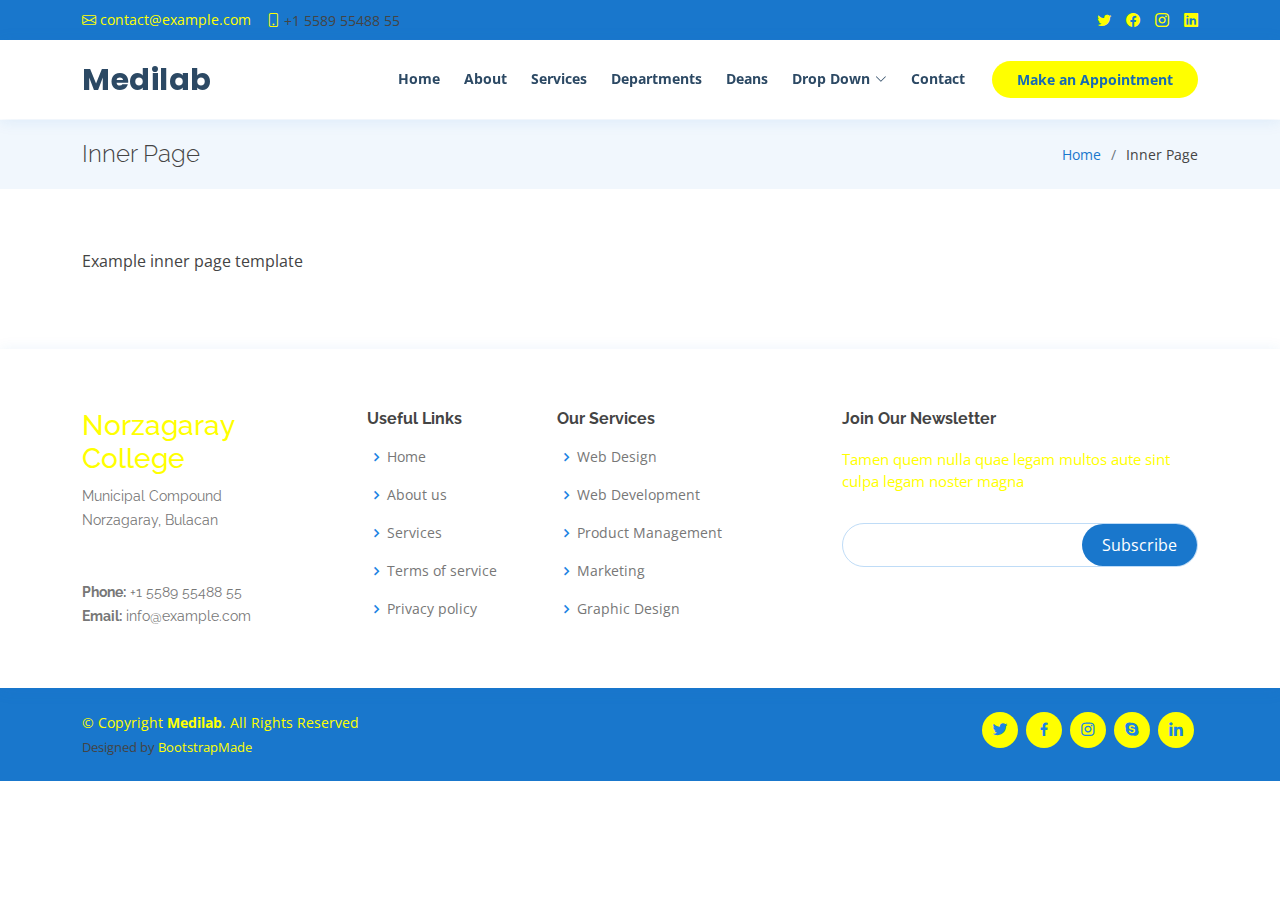
<file: inner-page.html>
<!DOCTYPE html>
<html lang="en">

<head>
  <meta charset="utf-8">
  <meta content="width=device-width, initial-scale=1.0" name="viewport">

  <title>Inner Page - Medilab Bootstrap Template</title>
  <meta content="" name="description">
  <meta content="" name="keywords">

  <!-- Favicons -->
  <link href="assets/img/favicon.png" rel="icon">
  <link href="assets/img/apple-touch-icon.png" rel="apple-touch-icon">

  <!-- Google Fonts -->
  <link href="https://fonts.googleapis.com/css?family=Open+Sans:300,300i,400,400i,600,600i,700,700i|Raleway:300,300i,400,400i,500,500i,600,600i,700,700i|Poppins:300,300i,400,400i,500,500i,600,600i,700,700i" rel="stylesheet">

  <!-- Vendor CSS Files -->
  <link href="assets/vendor/fontawesome-free/css/all.min.css" rel="stylesheet">
  <link href="assets/vendor/animate.css/animate.min.css" rel="stylesheet">
  <link href="assets/vendor/bootstrap/css/bootstrap.min.css" rel="stylesheet">
  <link href="assets/vendor/bootstrap-icons/bootstrap-icons.css" rel="stylesheet">
  <link href="assets/vendor/boxicons/css/boxicons.min.css" rel="stylesheet">
  <link href="assets/vendor/glightbox/css/glightbox.min.css" rel="stylesheet">
  <link href="assets/vendor/remixicon/remixicon.css" rel="stylesheet">
  <link href="assets/vendor/swiper/swiper-bundle.min.css" rel="stylesheet">

  <!-- Template Main CSS File -->
  <link href="assets/css/style.css" rel="stylesheet">

  <!-- =======================================================
  * Template Name: Medilab
  * Template URL: https://bootstrapmade.com/medilab-free-medical-bootstrap-theme/
  * Updated: Mar 17 2024 with Bootstrap v5.3.3
  * Author: BootstrapMade.com
  * License: https://bootstrapmade.com/license/
  ======================================================== -->
</head>

<body>

  <!-- ======= Top Bar ======= -->
  <div id="topbar" class="d-flex align-items-center fixed-top">
    <div class="container d-flex justify-content-between">
      <div class="contact-info d-flex align-items-center">
        <i class="bi bi-envelope"></i> <a href="mailto:contact@example.com">contact@example.com</a>
        <i class="bi bi-phone"></i> +1 5589 55488 55
      </div>
      <div class="d-none d-lg-flex social-links align-items-center">
        <a href="#" class="twitter"><i class="bi bi-twitter"></i></a>
        <a href="#" class="facebook"><i class="bi bi-facebook"></i></a>
        <a href="#" class="instagram"><i class="bi bi-instagram"></i></a>
        <a href="#" class="linkedin"><i class="bi bi-linkedin"></i></i></a>
      </div>
    </div>
  </div>

  <!-- ======= Header ======= -->
  <header id="header" class="fixed-top">
    <div class="container d-flex align-items-center">

      <h1 class="logo me-auto"><a href="index.html">Medilab</a></h1>
      <!-- Uncomment below if you prefer to use an image logo -->
      <!-- <a href="index.html" class="logo me-auto"><img src="assets/img/logo.png" alt="" class="img-fluid"></a>-->

      <nav id="navbar" class="navbar order-last order-lg-0">
        <ul>
          <li><a class="nav-link scrollto " href="#hero">Home</a></li>
          <li><a class="nav-link scrollto" href="#about">About</a></li>
          <li><a class="nav-link scrollto" href="#services">Services</a></li>
          <li><a class="nav-link scrollto" href="#departments">Departments</a></li>
          <li><a class="nav-link scrollto" href="#doctors">Deans</a></li>
          <li class="dropdown"><a href="#"><span>Drop Down</span> <i class="bi bi-chevron-down"></i></a>
            <ul>
              <li><a href="#">Drop Down 1</a></li>
              <li class="dropdown"><a href="#"><span>Deep Drop Down</span> <i class="bi bi-chevron-right"></i></a>
                <ul>
                  <li><a href="#">Deep Drop Down 1</a></li>
                  <li><a href="#">Deep Drop Down 2</a></li>
                  <li><a href="#">Deep Drop Down 3</a></li>
                  <li><a href="#">Deep Drop Down 4</a></li>
                  <li><a href="#">Deep Drop Down 5</a></li>
                </ul>
              </li>
              <li><a href="#">Drop Down 2</a></li>
              <li><a href="#">Drop Down 3</a></li>
              <li><a href="#">Drop Down 4</a></li>
            </ul>
          </li>
          <li><a class="nav-link scrollto" href="#contact">Contact</a></li>
        </ul>
        <i class="bi bi-list mobile-nav-toggle"></i>
      </nav><!-- .navbar -->

      <a href="#appointment" class="appointment-btn scrollto"><span class="d-none d-md-inline">Make an</span> Appointment</a>

    </div>
  </header><!-- End Header -->

  <main id="main">

    <!-- ======= Breadcrumbs Section ======= -->
    <section class="breadcrumbs">
      <div class="container">

        <div class="d-flex justify-content-between align-items-center">
          <h2>Inner Page</h2>
          <ol>
            <li><a href="index.html">Home</a></li>
            <li>Inner Page</li>
          </ol>
        </div>

      </div>
    </section><!-- End Breadcrumbs Section -->

    <section class="inner-page">
      <div class="container">
        <p>
          Example inner page template
        </p>
      </div>
    </section>

  </main><!-- End #main -->

  <!-- ======= Footer ======= -->
  <footer id="footer">

    <div class="footer-top">
      <div class="container">
        <div class="row">

          <div class="col-lg-3 col-md-6 footer-contact">
            <h3>Norzagaray College</h3>
            <p>
              Municipal Compound <br>
              Norzagaray, Bulacan<br>
               <br><br>
              <strong>Phone:</strong> +1 5589 55488 55<br>
              <strong>Email:</strong> info@example.com<br>
            </p>
          </div>

          <div class="col-lg-2 col-md-6 footer-links">
            <h4>Useful Links</h4>
            <ul>
              <li><i class="bx bx-chevron-right"></i> <a href="#">Home</a></li>
              <li><i class="bx bx-chevron-right"></i> <a href="#">About us</a></li>
              <li><i class="bx bx-chevron-right"></i> <a href="#">Services</a></li>
              <li><i class="bx bx-chevron-right"></i> <a href="#">Terms of service</a></li>
              <li><i class="bx bx-chevron-right"></i> <a href="#">Privacy policy</a></li>
            </ul>
          </div>

          <div class="col-lg-3 col-md-6 footer-links">
            <h4>Our Services</h4>
            <ul>
              <li><i class="bx bx-chevron-right"></i> <a href="#">Web Design</a></li>
              <li><i class="bx bx-chevron-right"></i> <a href="#">Web Development</a></li>
              <li><i class="bx bx-chevron-right"></i> <a href="#">Product Management</a></li>
              <li><i class="bx bx-chevron-right"></i> <a href="#">Marketing</a></li>
              <li><i class="bx bx-chevron-right"></i> <a href="#">Graphic Design</a></li>
            </ul>
          </div>

          <div class="col-lg-4 col-md-6 footer-newsletter">
            <h4>Join Our Newsletter</h4>
            <p>Tamen quem nulla quae legam multos aute sint culpa legam noster magna</p>
            <form action="" method="post">
              <input type="email" name="email"><input type="submit" value="Subscribe">
            </form>
          </div>

        </div>
      </div>
    </div>

    <div class="container d-md-flex py-4">

      <div class="me-md-auto text-center text-md-start">
        <div class="copyright">
          &copy; Copyright <strong><span>Medilab</span></strong>. All Rights Reserved
        </div>
        <div class="credits">
          <!-- All the links in the footer should remain intact. -->
          <!-- You can delete the links only if you purchased the pro version. -->
          <!-- Licensing information: https://bootstrapmade.com/license/ -->
          <!-- Purchase the pro version with working PHP/AJAX contact form: https://bootstrapmade.com/medilab-free-medical-bootstrap-theme/ -->
          Designed by <a href="https://bootstrapmade.com/">BootstrapMade</a>
        </div>
      </div>
      <div class="social-links text-center text-md-right pt-3 pt-md-0">
        <a href="#" class="twitter"><i class="bx bxl-twitter"></i></a>
        <a href="#" class="facebook"><i class="bx bxl-facebook"></i></a>
        <a href="#" class="instagram"><i class="bx bxl-instagram"></i></a>
        <a href="#" class="google-plus"><i class="bx bxl-skype"></i></a>
        <a href="#" class="linkedin"><i class="bx bxl-linkedin"></i></a>
      </div>
    </div>
  </footer><!-- End Footer -->

  <div id="preloader"></div>
  <a href="#" class="back-to-top d-flex align-items-center justify-content-center"><i class="bi bi-arrow-up-short"></i></a>

  <!-- Vendor JS Files -->
  <script src="assets/vendor/purecounter/purecounter_vanilla.js"></script>
  <script src="assets/vendor/bootstrap/js/bootstrap.bundle.min.js"></script>
  <script src="assets/vendor/glightbox/js/glightbox.min.js"></script>
  <script src="assets/vendor/swiper/swiper-bundle.min.js"></script>
  <script src="assets/vendor/php-email-form/validate.js"></script>

  <!-- Template Main JS File -->
  <script src="assets/js/main.js"></script>

</body>

</html>
</file>
<file: assets/css/style.css>
/**
* Template Name: Medilab
* Template URL: https://bootstrapmade.com/medilab-free-medical-bootstrap-theme/
* Updated: Mar 17 2024 with Bootstrap v5.3.3
* Author: BootstrapMade.com
* License: https://bootstrapmade.com/license/
*/

/*--------------------------------------------------------------
# General
--------------------------------------------------------------*/
body {
  font-family: "Open Sans", sans-serif;
  color: #444444;
}

a {
  color: #1977cc;
  text-decoration: none;
}

a:hover {
  color: #3291e6;
  text-decoration: none;
}

h1,
h2,
h3,
h4,
h5,
h6 {
  font-family: "Raleway", sans-serif;
}

/*--------------------------------------------------------------
# Preloader
--------------------------------------------------------------*/
#preloader {
  position: fixed;
  top: 0;
  left: 0;
  right: 0;
  bottom: 0;
  z-index: 9999;
  overflow: hidden;
  background: #fff;
}

#preloader:before {
  content: "";
  position: fixed;
  top: calc(50% - 30px);
  left: calc(50% - 30px);
  border: 6px solid #1977cc;
  border-top-color: #d1e6f9;
  border-radius: 50%;
  width: 60px;
  height: 60px;
  animation: animate-preloader 1s linear infinite;
}

@keyframes animate-preloader {
  0% {
    transform: rotate(0deg);
  }

  100% {
    transform: rotate(360deg);
  }
}

/*--------------------------------------------------------------
# Back to top button
--------------------------------------------------------------*/
.back-to-top {
  position: fixed;
  visibility: hidden;
  opacity: 0;
  right: 15px;
  bottom: 15px;
  z-index: 996;
  background: yellow;
  width: 40px;
  height: 40px;
  border-radius: 4px;
  transition: all 0.4s;
}

.back-to-top i {
  font-size: 28px;
  color: #1977cc;
  line-height: 0;
}

.back-to-top:hover {
  background: #fff;
  color: #1977cc;
}

.back-to-top.active {
  visibility: visible;
  opacity: 1;
}

.datepicker-dropdown {
  padding: 20px !important;
}

/*--------------------------------------------------------------
# Top Bar
--------------------------------------------------------------*/
#topbar {
  background: #1977cc;
  height: 40px;
  font-size: 14px;
  transition: all 0.5s;
  z-index: 996;
}

#topbar.topbar-scrolled {
  top: -40px;
}

#topbar .contact-info a {
  line-height: 1;
  color: yellow;
  transition: 0.3s;
}
#topbar .contact-info a:hover, #topbar .contact-info i:hover {
  color: #fff; /* Change color on hover */
}


#topbar .contact-info i {
  color: yellow;
  padding-right: 4px;
  margin-left: 15px;
  line-height: 0;
}

#topbar .contact-info i:first-child {
  margin-left: 0;
}

#topbar .social-links a {
  color: yellow;
  padding-left: 15px;
  display: inline-block;
  line-height: 1px;
  transition: 0.3s;
}

#topbar .social-links a:hover {
  color: #fff;
}

#topbar .social-links a:first-child {
  border-left: 0;
}

/*--------------------------------------------------------------
# Header
--------------------------------------------------------------*/
#header {
  background: #fff;
  transition: all 0.5s;
  z-index: 997;
  padding: 15px 0;
  top: 40px;
  box-shadow: 0px 2px 15px rgba(25, 119, 204, 0.1);
}

#header.header-scrolled {
  top: 0;
}

#header .logo {
  font-size: 30px;
  margin: 0;
  padding: 0;
  line-height: 1;
  font-weight: 700;
  letter-spacing: 0.5px;
  font-family: "Poppins", sans-serif;
}

#header .logo a {
  color: #2c4964;
}

#header .logo img {
  max-height: 40px;
}
/*dagdag*/
.nclogo{
  width:100px;
  padding-right: 20px;
}

/**
* Appointment Button/Get Started *
*/
.appointment-btn {
  margin-left: 25px;
  background: yellow;
  color: #166ab5;
  border-radius: 50px;
  padding: 8px 25px;
  white-space: nowrap;
  transition: 0.3s;
  font-size: 14px;
  display: inline-block;
  font-weight: bold;
}

.appointment-btn:hover {
  background: #166ab5;
  color: #fff;
}

@media (max-width: 768px) {
  .appointment-btn {
    margin: 0 15px 0 0;
    padding: 6px 18px;
  }
}

/*--------------------------------------------------------------
# Navigation Menu
--------------------------------------------------------------*/
/**
* Desktop Navigation 
*/
.navbar {
  padding: 0;
}

.navbar ul {
  margin: 0;
  padding: 0;
  display: flex;
  list-style: none;
  align-items: center;
}

.navbar li {
  position: relative;
}

.navbar>ul>li {
  position: relative;
  white-space: nowrap;
  padding: 8px 0 8px 20px;
  font-weight: bold;
}

.navbar a,
.navbar a:focus {
  display: flex;
  align-items: center;
  justify-content: space-between;
  font-size: 14px;
  color: #2c4964;
  white-space: nowrap;
  transition: 0.3s;
  border-bottom: 2px solid #fff;
  padding: 5px 2px;
}

.navbar a i,
.navbar a:focus i {
  font-size: 12px;
  line-height: 0;
  margin-left: 5px;
}

.navbar a:hover,
.navbar .active,
.navbar .active:focus,
.navbar li:hover>a {
  color: #1977cc;
  border-color: #1977cc;
}

.navbar .dropdown ul {
  display: block;
  position: absolute;
  left: 20px;
  top: calc(100% + 30px);
  margin: 0;
  padding: 10px 0;
  z-index: 99;
  opacity: 0;
  visibility: hidden;
  background: #fff;
  box-shadow: 0px 0px 30px rgba(127, 137, 161, 0.25);
  transition: 0.3s;
}

.navbar .dropdown ul li {
  min-width: 200px;
}

.navbar .dropdown ul a {
  padding: 10px 20px;
  font-size: 14px;
  font-weight: 500;
  text-transform: none;
  color: #082744;
  border: none;
}

.navbar .dropdown ul a i {
  font-size: 12px;
}

.navbar .dropdown ul a:hover,
.navbar .dropdown ul .active:hover,
.navbar .dropdown ul li:hover>a {
  color: #1977cc;
}

.navbar .dropdown:hover>ul {
  opacity: 1;
  top: 100%;
  visibility: visible;
}

.navbar .dropdown .dropdown ul {
  top: 0;
  left: calc(100% - 30px);
  visibility: hidden;
}

.navbar .dropdown .dropdown:hover>ul {
  opacity: 1;
  top: 0;
  left: 100%;
  visibility: visible;
}

@media (max-width: 1366px) {
  .navbar .dropdown .dropdown ul {
    left: -90%;
  }

  .navbar .dropdown .dropdown:hover>ul {
    left: -100%;
  }
}

/**
* Mobile Navigation 
*/
.mobile-nav-toggle {
  color: #2c4964;
  font-size: 28px;
  cursor: pointer;
  display: none;
  line-height: 0;
  transition: 0.5s;
}

.mobile-nav-toggle.bi-x {
  color: #fff;
}

@media (max-width: 991px) {
  .mobile-nav-toggle {
    display: block;
  }

  .navbar ul {
    display: none;
  }
}

.navbar-mobile {
  position: fixed;
  overflow: hidden;
  top: 0;
  right: 0;
  left: 0;
  bottom: 0;
  background: rgba(28, 47, 65, 0.9);
  transition: 0.3s;
  z-index: 999;
}

.navbar-mobile .mobile-nav-toggle {
  position: absolute;
  top: 15px;
  right: 15px;
}

.navbar-mobile ul {
  display: block;
  position: absolute;
  top: 55px;
  right: 15px;
  bottom: 15px;
  left: 15px;
  padding: 10px 0;
  background-color: #fff;
  overflow-y: auto;
  transition: 0.3s;
}

.navbar-mobile>ul>li {
  padding: 0;
}

.navbar-mobile a,
.navbar-mobile a:focus {
  padding: 10px 20px;
  font-size: 15px;
  color: #2c4964;
  border: none;
}

.navbar-mobile a:hover,
.navbar-mobile .active,
.navbar-mobile li:hover>a {
  color: #1977cc;
}

.navbar-mobile .getstarted,
.navbar-mobile .getstarted:focus {
  margin: 15px;
}

.navbar-mobile .dropdown ul {
  position: static;
  display: none;
  margin: 10px 20px;
  padding: 10px 0;
  z-index: 99;
  opacity: 1;
  visibility: visible;
  background: #fff;
  box-shadow: 0px 0px 30px rgba(127, 137, 161, 0.25);
}

.navbar-mobile .dropdown ul li {
  min-width: 200px;
}

.navbar-mobile .dropdown ul a {
  padding: 10px 20px;
}

.navbar-mobile .dropdown ul a i {
  font-size: 12px;
}

.navbar-mobile .dropdown ul a:hover,
.navbar-mobile .dropdown ul .active:hover,
.navbar-mobile .dropdown ul li:hover>a {
  color: #1977cc;
}

.navbar-mobile .dropdown>.dropdown-active {
  display: block;
}

/*--------------------------------------------------------------
# Hero Section
--------------------------------------------------------------*/
#hero {
  position: relative;
  width: 100%;
  height: 100vh;
  background: url("../Images/ncbg.jpg") top center;
  background-size: cover;
  text-align: center;
}

#hero::before {
  content: "";
  position: absolute;
  top: 0;
  left: 0;
  width: 100%;
  height: 100%;
  background-color: #1979ccb7;
}

#hero-content {
  position: relative;
  z-index: 1000;
}/*dagdag*/
/*#hero {
  width: 100%;
  height: 90vh;
  background: url("../Images/ncbg.jpg") top center;
  background-size: cover;
  margin-bottom: -200px;
} ORGINAL
}*/

#hero .container {
  position: relative;
}

#hero h1 {
  margin: 0;
  padding-top: 150px;
  font-size: 50px;
  font-weight: 700;
  line-height: 56px;
  text-transform: uppercase;
  color: yellow; 
  /*background-color: rgba(0, 0, 0, 0.3);
  padding: 10px 20px;
  border-top-left-radius: 10px;
  border-top-right-radius: 10px;*/
}

#hero h2 {
  color: yellow;
  margin: 0px 0 0 0;
  margin-bottom: 100px;
  font-size: 26px; 
  /*background-color: rgba(0, 0, 0, 0.3);
  padding: 10px 20px;
  border-bottom-left-radius: 10px;
  border-bottom-right-radius: 10px;*/
}



#hero .btn-get-started {
  font-family: "Raleway", sans-serif;
  text-transform: uppercase;
  font-weight: 700;
  font-size: 14px;
  letter-spacing: 1px;
  display: inline-block;
  padding: 12px 35px;
  margin-top: 0px;
  border-radius: 50px;
  transition: 0.5s;
  color: #09139e;
  background: yellow;
}
#hero .btn-watch-video {
  font-family: "Raleway", sans-serif;
  text-transform: uppercase;
  font-weight: 700;
  font-size: 14px;
  letter-spacing: 1px;
  display: inline-block;
  padding: 12px 35px;
  margin-top: 0px;
  border-radius: 50px;
  transition: 0.5s;
  color: #09139e;
  background: yellow;
  margin-left: 30px;

}
#hero .btn-get-started:hover {
  background: #09139e;
  color: #fff;
}
#hero .btn-watch-video:hover {
  background: #09139e;
  color: #fff;
}
@media (min-width: 1024px) {
  #hero {
    background-attachment: fixed;
  }
}

@media (max-width: 992px) {
  #hero {
    margin-bottom: 0;
    height: 100vh;
  }

  #hero .container {
    padding-bottom: 63px;
  }

  #hero h1 {
    font-size: 28px;
    line-height: 36px;
  }

  #hero h2 {
    font-size: 18px;
    line-height: 24px;
    margin-bottom: 30px;
  }
}

@media (max-height: 600px) {
  #hero {
    height: 110vh;
  }
}

/*--------------------------------------------------------------
# Sections General
--------------------------------------------------------------*/
section {
  padding: 60px 0;
  overflow: hidden;
}

.section-bg {
  background-color: #f1f7fd;
}

.section-title {
  text-align: center;
  padding-bottom: 30px;
}

.section-title h2 {
  font-size: 32px;
  font-weight: bold;
  margin-bottom: 20px;
  padding-bottom: 20px;
  position: relative;
  color: #2c4964;
}

.section-title h2::before {
  content: "";
  position: absolute;
  display: block;
  width: 120px;
  height: 1px;
  background: #ddd;
  bottom: 1px;
  left: calc(50% - 60px);
}

.section-title h2::after {
  content: "";
  position: absolute;
  display: block;
  width: 40px;
  height: 3px;
  background: #1977cc;
  bottom: 0;
  left: calc(50% - 20px);
}

.section-title p {
  margin-bottom: 0;
}

/*--------------------------------------------------------------
# Breadcrumbs
--------------------------------------------------------------*/
.breadcrumbs {
  padding: 20px 0;
  background-color: #f1f7fd;
  min-height: 40px;
  margin-top: 120px;
}

@media (max-width: 992px) {
  .breadcrumbs {
    margin-top: 100px;
  }
}

.breadcrumbs h2 {
  font-size: 24px;
  font-weight: 300;
  margin: 0;
}

@media (max-width: 992px) {
  .breadcrumbs h2 {
    margin: 0 0 10px 0;
  }
}

.breadcrumbs ol {
  display: flex;
  flex-wrap: wrap;
  list-style: none;
  padding: 0;
  margin: 0;
  font-size: 14px;
}

.breadcrumbs ol li+li {
  padding-left: 10px;
}

.breadcrumbs ol li+li::before {
  display: inline-block;
  padding-right: 10px;
  color: #6c757d;
  content: "/";
}

@media (max-width: 768px) {
  .breadcrumbs .d-flex {
    display: block !important;
  }

  .breadcrumbs ol {
    display: block;
  }

  .breadcrumbs ol li {
    display: inline-block;
  }
}

/*--------------------------------------------------------------
# Why Us
--------------------------------------------------------------*/
.why-us .content {
  padding: 50px;
  background: #1977cc;
  border: 1px solid #1977cc;
  box-shadow: 0 0 10px #78797a;
  border-radius: 4px;
  color: #fff;
  text-align: center;
  margin-left: 25px;
}

.why-us .content h3 {
  font-weight: 700;
  font-size: 40px;
  margin-bottom: 30px;
}
.why-us .content p {
  margin-bottom: 30px;
  font-size: 25px;
}

.why-us .content .more-btn {
  display: inline-block;
  background: rgba(255, 255, 255, 0.2);
  padding: 6px 30px 8px 30px;
  color: #fff;
  border-radius: 50px;
  transition: all ease-in-out 0.4s;
}

.why-us .content .more-btn i {
  font-size: 14px;
}

.why-us .content .more-btn:hover {
  color: #1977cc;
  background: #fff;
}

.why-us .icon-boxes{
  margin-top: 40px;
}
/*.why-us .icon-boxes .icon-box {
  text-align: center;
  border: 1px solid #1977cc;
  border-radius: 10px;
  box-shadow: 0 0 10px #1977cc;
  background: #fff;
  padding: 40px 30px;
  width: 1320px;
}*/
 
  


.why-us .icon-boxes .icon-box {
  text-align: center;
  border: 1px solid #1977cc;
  box-shadow: 0 0 10px rgba(25, 119, 204, 0.5);
  border-radius: 10px;
  background: #fff;
  padding: 40px;
  width: 1320px;
  margin-bottom: 40px;
}

/*.why-us .icon-boxes .icon-box i {
  font-size: 40px;
  color: #1977cc;
  margin-bottom: 30px;
}*/
.why-us .icon-boxes .icon-box img{
  width: 70px;
  margin-bottom: 10px;
}
.why-us .icon-boxes .icon-box h4 {
  font-size: 40px;
  color: #1977cc;
  font-weight: 700;
  margin: 0 0 30px 0;
}

.why-us .icon-boxes .icon-box p {
  font-size: 25px;
  color: #656565;
  /*text-align: left;
  padding-left: 300px;*/
}
.why-us .icon-boxes .icon-box .mission {
  font-size: 25px;
  color: #656565;
  text-align: left;
  padding-left: 60px;
}
.why-us .icon-boxes .icon-box .core {
  font-size: 25px;
  color: #656565;
  text-align: left;
  padding-left: 510px;
}
@media (max-width: 992px) {
  .why-us .icon-boxes .icon-box {
    
    border: 1px solid #1977cc;
    box-shadow: 0 0 10px rgba(25, 119, 204, 0.5);
    border-radius: 10px;
    background: #fff;
    padding: 40px;
    width: 900px;
    margin-bottom: 40px;
    margin-left: -100px;
    
    
  }
  .why-us .icon-boxes .icon-box .core {
    font-size: 25px;
    color: #656565;
    text-align: left;
    margin-left: -200px;
    
  }
  .why-us .icon-boxes .icon-box .mission {
    font-size: 25 px;
    color: #656565;
    text-align: left;
    padding-left: 25px;
  }
  
 
}
@media (max-width: 768px) {
  .why-us .icon-boxes .icon-box {
    
    border: 1px solid #1977cc;
    box-shadow: 0 0 10px rgba(25, 119, 204, 0.5);
    border-radius: 10px;
    background: #fff;
    padding: 40px;
    width: 400px;
    margin-bottom: 40px;
    margin-left: 35px;
    
    
  }
  .why-us .icon-boxes .icon-box .core {
    font-size: 25px;
    color: #656565;
    text-align: left;
    margin-left: -435px;
    
  }
  .why-us .icon-boxes .icon-box .mission {
    font-size: 25 px;
    color: #656565;
    text-align: left;
    padding-left: 25px;
  }
  
 
}


/*--------------------------------------------------------------
# About
--------------------------------------------------------------*/
.about .icon-boxes h4 {
  font-size: 18px;
  color: #4b7dab;
  margin-bottom: 15px;
}

.about .icon-boxes h3 {
  font-size: 28px;
  font-weight: 700;
  color: #2c4964;
  margin-bottom: 15px;
}

.about .icon-box {
  margin-top: 40px;
}

.about .icon-box .icon {
  float: left;
  display: flex;
  align-items: center;
  justify-content: center;
  width: 64px;
  height: 64px;
  border: 2px solid #8dc2f1;
  border-radius: 50px;
  transition: 0.5s;
}

.about .icon-box .icon i {
  color: #1977cc;
  font-size: 32px;
}

.about .icon-box:hover .icon {
  background: #1977cc;
  border-color: #1977cc;
}

.about .icon-box:hover .icon i {
  color: #fff;
}

.about .icon-box .title {
  margin-left: 85px;
  font-weight: 700;
  margin-bottom: 10px;
  font-size: 18px;
}

.about .icon-box .title a {
  color: #343a40;
  transition: 0.3s;
}

.about .icon-box .title a:hover {
  color: #1977cc;
}

.about .icon-box .description {
  margin-left: 85px;
  line-height: 24px;
  font-size: 14px;
}

.about .video-box {
  background: url("../Images/nclogo.png") center center no-repeat;
  background-size: cover;
  /*min-height: 500px;*/
  width: 400px;
  height: 400px;
}
@media (max-width:768px) {
  .about .video-box {
    background: url("../Images/nclogo.png") center center no-repeat;
    background-size: cover;
    /*min-height: 500px;*/
    width: 300px;
    height: 300px;
    margin-left: 90px;
    margin-bottom: 10px;
  }
  
  
}

.about .play-btn {
  width: 94px;
  height: 94px;
  background: radial-gradient(#1977cc 50%, rgba(25, 119, 204, 0.4) 52%);
  border-radius: 50%;
  display: block;
  position: absolute;
  left: calc(50% - 47px);
  top: calc(50% - 47px);
  overflow: hidden;
}

.about .play-btn::after {
  content: "";
  position: absolute;
  left: 50%;
  top: 50%;
  transform: translateX(-40%) translateY(-50%);
  width: 0;
  height: 0;
  border-top: 10px solid transparent;
  border-bottom: 10px solid transparent;
  border-left: 15px solid #fff;
  z-index: 100;
  transition: all 400ms cubic-bezier(0.55, 0.055, 0.675, 0.19);
}

.about .play-btn::before {
  content: "";
  position: absolute;
  width: 120px;
  height: 120px;
  animation-delay: 0s;
  animation: pulsate-btn 2s;
  animation-direction: forwards;
  animation-iteration-count: infinite;
  animation-timing-function: steps;
  opacity: 1;
  border-radius: 50%;
  border: 5px solid rgba(25, 119, 204, 0.7);
  top: -15%;
  left: -15%;
  background: rgba(198, 16, 0, 0);
}

.about .play-btn:hover::after {
  border-left: 15px solid #1977cc;
  transform: scale(20);
}

.about .play-btn:hover::before {
  content: "";
  position: absolute;
  left: 50%;
  top: 50%;
  transform: translateX(-40%) translateY(-50%);
  width: 0;
  height: 0;
  border: none;
  border-top: 10px solid transparent;
  border-bottom: 10px solid transparent;
  border-left: 15px solid #fff;
  z-index: 200;
  animation: none;
  border-radius: 0;
}

@keyframes pulsate-btn {
  0% {
    transform: scale(0.6, 0.6);
    opacity: 1;
  }

  100% {
    transform: scale(1, 1);
    opacity: 0;
  }
}

/*--------------------------------------------------------------
# Counts
--------------------------------------------------------------*/
.counts {
  background: #f1f7fd;
  padding: 70px 0 60px;
}

.counts .count-box {
  padding: 30px 30px 25px 30px;
  width: 100%;
  position: relative;
  text-align: center;
  background: #fff;
}

.counts .count-box img {
  position: absolute;
  top: -25px;
  left: 50%;
  transform: translateX(-50%);
  font-size: 20px;
  background: #1977cc;
  color: #fff;
  border-radius: 50px;
  display: inline-flex;
  align-items: center;
  justify-content: center;
  width: 48px;
  height: 48px;
  padding: 8px;
}

.counts .count-box span {
  font-size: 36px;
  display: block;
  font-weight: 600;
  color: #082744;
}

.counts .count-box p {
  padding: 0;
  margin: 0;
  font-family: "Raleway", sans-serif;
  font-size: 14px;
}

/*--------------------------------------------------------------
# Services
--------------------------------------------------------------*/
.services .icon-box {
  text-align: center;
  border: 1px solid #d5e1ed;
  padding: 80px 20px;
  transition: all ease-in-out 0.3s;
}

.services .icon-box .icon {
  margin: 0 auto;
  width: 64px;
  height: 64px;
  background: #1977cc;
  border-radius: 5px;
  transition: all 0.3s ease-out 0s;
  display: flex;
  align-items: center;
  justify-content: center;
  margin-bottom: 20px;
  transform-style: preserve-3d;
  position: relative;
  z-index: 2;
}

.services .icon-box .icon i {
  color: #fff;
  font-size: 28px;
  transition: ease-in-out 0.3s;
}

.services .icon-box .icon::before {
  position: absolute;
  content: "";
  left: -8px;
  top: -8px;
  height: 100%;
  width: 100%;
  background: rgba(25, 119, 204, 0.2);
  border-radius: 5px;
  transition: all 0.3s ease-out 0s;
  transform: translateZ(-1px);
  z-index: -1;
}

.services .icon-box h4 {
  font-weight: 700;
  margin-bottom: 15px;
  font-size: 24px;
}

.services .icon-box h4 a {
  color: #2c4964;
}

.services .icon-box p {
  line-height: 24px;
  font-size: 14px;
  margin-bottom: 0;
}

.services .icon-box:hover {
  background: #1977cc;
  border-color: #1977cc;
}

.services .icon-box:hover .icon {
  background: #fff;
}

.services .icon-box:hover .icon i {
  color: #1977cc;
}

.services .icon-box:hover .icon::before {
  background: rgba(255, 255, 255, 0.3);
}

.services .icon-box:hover h4 a,
.services .icon-box:hover p {
  color: #fff;
}

/*--------------------------------------------------------------
# Appointments
--------------------------------------------------------------*/
.appointment .php-email-form {
  width: 100%;
}

.appointment .php-email-form .form-group {
  padding-bottom: 8px;
}

.appointment .php-email-form .validate {
  display: none;
  color: red;
  margin: 0 0 15px 0;
  font-weight: 400;
  font-size: 13px;
}

.appointment .php-email-form .error-message {
  display: none;
  color: #fff;
  background: #ed3c0d;
  text-align: left;
  padding: 15px;
  font-weight: 600;
}

.appointment .php-email-form .error-message br+br {
  margin-top: 25px;
}

.appointment .php-email-form .sent-message {
  display: none;
  color: #fff;
  background: #18d26e;
  text-align: center;
  padding: 15px;
  font-weight: 600;
}

.appointment .php-email-form .loading {
  display: none;
  background: #fff;
  text-align: center;
  padding: 15px;
}

.appointment .php-email-form .loading:before {
  content: "";
  display: inline-block;
  border-radius: 50%;
  width: 24px;
  height: 24px;
  margin: 0 10px -6px 0;
  border: 3px solid #18d26e;
  border-top-color: #eee;
  animation: animate-loading 1s linear infinite;
}

.appointment .php-email-form input,
.appointment .php-email-form textarea,
.appointment .php-email-form select {
  border-radius: 0;
  box-shadow: none;
  font-size: 14px;
  padding: 10px !important;
}

.appointment .php-email-form input:focus,
.appointment .php-email-form textarea:focus,
.appointment .php-email-form select:focus {
  border-color: #1977cc;
}

.appointment .php-email-form input,
.appointment .php-email-form select {
  height: 44px;
}

.appointment .php-email-form textarea {
  padding: 10px 12px;
}

.appointment .php-email-form button[type=submit] {
  background: #1977cc;
  border: 0;
  padding: 10px 35px;
  color: #fff;
  transition: 0.4s;
  border-radius: 50px;
}

.appointment .php-email-form button[type=submit]:hover {
  background: #1c84e3;
}

/*--------------------------------------------------------------
# Departments
--------------------------------------------------------------*/
.departments {
  overflow: hidden;
}

.departments .nav-tabs {
  border: 0;
}

.departments .nav-link {
  border: 0;
  padding: 12px 15px 12px 0;
  transition: 0.3s;
  color: #2c4964;
  border-radius: 0;
  border-right: 2px solid #ebf1f6;
  font-weight: 600;
  font-size: 25px;
}

.departments .nav-link:hover {
  color: #1977cc;
}

.departments .nav-link.active {
  color: #1977cc;
  border-color: #1977cc;
}

.departments .tab-pane.active {
  animation: fadeIn 0.5s ease-out;
}

.departments .details h3 {
  font-size: 26px;
  font-weight: 600;
  margin-bottom: 20px;
  color: #2c4964;
}

.departments .details p {
  color: #777777;
}

.departments .details p:last-child {
  margin-bottom: 0;
}

@media (max-width: 992px) {
  .departments .nav-link {
    border: 0;
    padding: 15px;
  }

  .departments .nav-link.active {
    color: #fff;
    background: #1977cc;
  }
}

/*--------------------------------------------------------------
# Doctors
--------------------------------------------------------------*/
.deans {
  background: #fff;
}
.deans .member {
  position: relative;
  border: 1px solid #1977cc;
  box-shadow: 0 0 10px rgba(25, 119, 204, 0.5);
  padding: 30px;
  border-radius: 10px;
}

.deans .member .pic {
  overflow: hidden;
  width: 180px;
  border-radius: 50%;
}

.deans .member .pic img {
  transition: ease-in-out 0.3s;
}

.deans.member:hover img {
  transform: scale(1.1);
}

.deans .member .member-info {
  padding-left: 30px;
}

.deans .member h4 {
  font-weight: 700;
  margin-bottom: 5px;
  font-size: 20px;
  color: #2c4964;
}

.deans .member span {
  display: block;
  font-size: 15px;
  padding-bottom: 10px;
  position: relative;
  font-weight: 500;
}

.deans .member span::after {
  content: "";
  position: absolute;
  display: block;
  width: 50px;
  height: 1px;
  background: #b2c8dd;
  bottom: 0;
  left: 0;
}

.deans .member p {
  margin: 10px 0 0 0;
  font-size: 14px;
}

.deans .member .social {
  margin-top: 12px;
  display: flex;
  align-items: center;
  justify-content: flex-start;
}

.deans .member .social a {
  transition: ease-in-out 0.3s;
  display: flex;
  align-items: center;
  justify-content: center;
  border-radius: 50px;
  width: 32px;
  height: 32px;
  background: #a0bcd5;
}

.deans .member .social a i {
  color: #fff;
  font-size: 16px;
  margin: 0 2px;
}

.deans .member .social a:hover {
  background: #1977cc;
}

.deans .member .social a+a {
  margin-left: 8px;
}

/*--------------------------------------------------------------
# Frequently Asked Questions
--------------------------------------------------------------*/
.faq .faq-list {
  padding: 0 100px;
}

.faq .faq-list ul {
  padding: 0;
  list-style: none;
}

.faq .faq-list li+li {
  margin-top: 15px;
}

.faq .faq-list li {
  padding: 20px;
  background: #fff;
  border-radius: 4px;
  position: relative;
}
.faq .faq-list .ul1{
  list-style-type: disc;
  margin: 0;
  padding-left: 60px;
}
.faq .faq-list .ul1 li{
  margin: 0;
  padding: 0;
}
.faq .faq-list a {
  display: block;
  position: relative;
  font-family: "Poppins", sans-serif;
  font-size: 16px;
  line-height: 24px;
  font-weight: 500;
  padding: 0 30px;
  outline: none;
  cursor: pointer;
}

.faq .faq-list .icon-help {
  font-size: 24px;
  position: absolute;
  right: 0;
  left: 20px;
  color: #76b5ee;
}

.faq .faq-list .icon-show,
.faq .faq-list .icon-close {
  font-size: 24px;
  position: absolute;
  right: 0;
  top: 0;
}

.faq .faq-list p {
  margin-bottom: 0;
  padding: 10px 0 0 0;
}

.faq .faq-list .icon-show {
  display: none;
}

.faq .faq-list a.collapsed {
  color: #343a40;
}

.faq .faq-list a.collapsed:hover {
  color: #1977cc;
}

.faq .faq-list a.collapsed .icon-show {
  display: inline-block;
}

.faq .faq-list a.collapsed .icon-close {
  display: none;
}

@media (max-width: 1200px) {
  .faq .faq-list {
    padding: 0;
  }
}

/*--------------------------------------------------------------
# Alumni
--------------------------------------------------------------*/
.testimonials .testimonial-wrap {
  padding-left: 50px;
}

.testimonials .testimonials-carousel,
.testimonials .testimonials-slider {
  overflow: hidden;
}

.testimonials .testimonial-item {
  box-sizing: content-box;
  padding: 30px 30px 30px 60px;
  margin: 30px 15px;
  min-height: 200px;
  box-shadow: 0px 2px 12px rgba(44, 73, 100, 0.08);
  position: relative;
  background: #fff;
}

.testimonials .testimonial-item .testimonial-img {
  width: 90px;
  border-radius: 10px;
  border: 6px solid #fff;
  position: absolute;
  left: -45px;
}

.testimonials .testimonial-item h3 {
  font-size: 18px;
  font-weight: bold;
  margin: 10px 0 5px 0;
  color: #111;
}

.testimonials .testimonial-item h4 {
  font-size: 14px;
  color: #999;
  margin: 0;
}

.testimonials .testimonial-item .quote-icon-left,
.testimonials .testimonial-item .quote-icon-right {
  color: #badaf7;
  font-size: 26px;
}

.testimonials .testimonial-item .quote-icon-left {
  display: inline-block;
  left: -5px;
  position: relative;
}

.testimonials .testimonial-item .quote-icon-right {
  display: inline-block;
  right: -5px;
  position: relative;
  top: 10px;
}

.testimonials .testimonial-item p {
  font-style: italic;
  margin: 15px auto 15px auto;
}

.testimonials .swiper-pagination {
  margin-top: 20px;
  position: relative;
}

.testimonials .swiper-pagination .swiper-pagination-bullet {
  width: 12px;
  height: 12px;
  background-color: #fff;
  opacity: 1;
  border: 1px solid #1977cc;
}

.testimonials .swiper-pagination .swiper-pagination-bullet-active {
  background-color: #1977cc;
}

@media (max-width: 767px) {
  .testimonials .testimonial-wrap {
    padding-left: 0;
  }

  .testimonials .testimonials-carousel,
  .testimonials .testimonials-slider {
    overflow: hidden;
  }

  .testimonials .testimonial-item {
    padding: 30px;
    margin: 15px;
  }

  .testimonials .testimonial-item .testimonial-img {
    position: static;
    left: auto;
  }
}

/*--------------------------------------------------------------
# Gallery
--------------------------------------------------------------*/
.gallery .gallery-item {
  overflow: hidden;
  border-right: 3px solid #fff;
  border-bottom: 3px solid #fff;
}

.gallery .gallery-item img {
  transition: all ease-in-out 0.4s;
  width: 500px;
}

.gallery .gallery-item:hover img {
  transform: scale(1.1);
}

/*--------------------------------------------------------------
# Events
--------------------------------------------------------------*/
.events .gallery-item {
  overflow: hidden;
  border-right: 3px solid #fff;
  border-bottom: 3px solid #fff;
}

.events .gallery-item img {
  transition: all ease-in-out 0.4s;
}

.events .gallery-item:hover img {
  transform: scale(1.1);
}


/*--------------------------------------------------------------
# Contact
--------------------------------------------------------------*/
.contact .info {
  width: 100%;
  background: #fff;
}

.contact .info i {
  font-size: 20px;
  color: #1977cc;
  float: left;
  width: 44px;
  height: 44px;
  background: #d6e9fa;
  display: flex;
  justify-content: center;
  align-items: center;
  border-radius: 50px;
  transition: all 0.3s ease-in-out;
}

.contact .info h4 {
  padding: 0 0 0 60px;
  font-size: 22px;
  font-weight: 600;
  margin-bottom: 5px;
  color: #2c4964;
}

.contact .info p {
  padding: 0 0 0 60px;
  margin-bottom: 0;
  font-size: 14px;
  color: #4b7dab;
}

.contact .info .email,
.contact .info .phone {
  margin-top: 40px;
}

.contact .info .email:hover i,
.contact .info .address:hover i,
.contact .info .phone:hover i {
  background: #1977cc;
  color: #fff;
}

.contact .php-email-form {
  width: 100%;
  background: #fff;
}

.contact .php-email-form .form-group {
  padding-bottom: 8px;
}

.contact .php-email-form .error-message {
  display: none;
  color: #fff;
  background: #ed3c0d;
  text-align: left;
  padding: 15px;
  font-weight: 600;
}

.contact .php-email-form .error-message br+br {
  margin-top: 25px;
}

.contact .php-email-form .sent-message {
  display: none;
  color: #fff;
  background: #18d26e;
  text-align: center;
  padding: 15px;
  font-weight: 600;
}

.contact .php-email-form .loading {
  display: none;
  background: #fff;
  text-align: center;
  padding: 15px;
}

.contact .php-email-form .loading:before {
  content: "";
  display: inline-block;
  border-radius: 50%;
  width: 24px;
  height: 24px;
  margin: 0 10px -6px 0;
  border: 3px solid #18d26e;
  border-top-color: #eee;
  animation: animate-loading 1s linear infinite;
}

.contact .php-email-form input,
.contact .php-email-form textarea {
  border-radius: 0;
  box-shadow: none;
  font-size: 14px;
}

.contact .php-email-form input {
  height: 44px;
}

.contact .php-email-form textarea {
  padding: 10px 12px;
}

.contact .php-email-form button[type=submit] {
  background: #1977cc;
  border: 0;
  padding: 10px 35px;
  color: #fff;
  transition: 0.4s;
  border-radius: 50px;
}

.contact .php-email-form button[type=submit]:hover {
  background: #1c84e3;
}

@keyframes animate-loading {
  0% {
    transform: rotate(0deg);
  }

  100% {
    transform: rotate(360deg);
  }
}

/*--------------------------------------------------------------
# Footer
--------------------------------------------------------------*/
#footer {
  color: yellow;
  font-size: 14px;
  background: #1977cc;
}
.footer .footer-logo{
  left: 0;
  width: 200px;
  height: 200px;
}
#footer .footer-h3{
  color: #444444;/*dagdag*/
}

#footer .footer-top {
  padding: 60px 0 30px 0;
  background: #fff;
  box-shadow: 0px 2px 15px rgba(25, 119, 204, 0.1);
}

#footer .footer-top .footer-contact {
  margin-bottom: 30px;
}

#footer .footer-top .footer-contact h4 {
  font-size: 22px;
  margin: 0 0 30px 0;
  padding: 2px 0 2px 0;
  line-height: 1;
  font-weight: 700;
}

#footer .footer-top .footer-contact p {
  font-size: 14px;
  line-height: 24px;
  margin-bottom: 0;
  font-family: "Raleway", sans-serif;
  color: #777777;
}

#footer .footer-top h4 {
  font-size: 16px;
  font-weight: bold;
  color: #444444;
  position: relative;
  padding-bottom: 12px;
}

#footer .footer-top .footer-links {
  margin-bottom: 30px;
}

#footer .footer-top .footer-links ul {
  list-style: none;
  padding: 0;
  margin: 0;
}

#footer .footer-top .footer-links ul i {
  padding-right: 2px;
  color: #1c84e3;
  font-size: 18px;
  line-height: 1;
}

#footer .footer-top .footer-links ul li {
  padding: 10px 0;
  display: flex;
  align-items: center;
}

#footer .footer-top .footer-links ul li:first-child {
  padding-top: 0;
}

#footer .footer-top .footer-links ul a {
  color: #777777;
  transition: 0.3s;
  display: inline-block;
  line-height: 1;
}

#footer .footer-top .footer-links ul a:hover {
  text-decoration: none;
  color: #1977cc;
}

#footer .footer-newsletter {
  font-size: 15px;
}

#footer .footer-newsletter h4 {
  font-size: 16px;
  font-weight: bold;
  color: #444444;
  position: relative;
  padding-bottom: 12px;
}

#footer .footer-newsletter form {
  margin-top: 30px;
  background: #ffffff;
  padding: 6px 10px;
  position: relative;
  border-radius: 50px;
  text-align: left;
  border: 1px solid #bfdcf7;
}

#footer .footer-newsletter form input[type=email] {
  border: 0;
  padding: 4px 8px;
  width: calc(100% - 100px);
}

#footer .footer-newsletter form input[type=submit] {
  position: absolute;
  top: 0;
  right: 0;
  bottom: 0;
  border: 0;
  background: none;
  font-size: 16px;
  padding: 0 20px;
  background: #1977cc;
  color: #fff;
  transition: 0.3s;
  border-radius: 50px;
}

#footer .footer-newsletter form input[type=submit]:hover {
  background: #1c84e3;
}

#footer .credits {
  padding-top: 5px;
  font-size: 13px;
  color: #444444;
}
#footer .credits a{
  color: yellow;
}
#footer .social-links a {
  font-size: 18px;
  display: inline-block;
  background: yellow;
  color: #1c84e3;
  line-height: 1;
  padding: 8px 0;
  margin-right: 4px;
  border-radius: 50%;
  text-align: center;
  width: 36px;
  height: 36px;
  transition: 0.3s;
}

#footer .social-links a:hover {
  background: #fff;
  color: #1c84e3;
  text-decoration: none;
}

.team {
  background: #fff;
  padding: 60px 0;
}
.team .hehe{
  display: flex;
  justify-content: center;
  align-items: center;
}

.team .member {
  overflow: hidden;
  text-align: center;
  border-radius: 5px;
  background: #fff;
  box-shadow: 0px 0 30px rgba(1, 41, 112, 0.08);
  transition: 0.3s;
  border: 1px solid blue;
  border-radius: 10px;
  box-shadow: 0px 5px 30px rgba(65, 84, 241, 0.5);
 
}


.team .member .member-img {
  position: relative;
  overflow: hidden;
  
}

.team .member .member-img:after {
 position: absolute;
  content: "";
  left: 0;
  bottom: 0;
  height: 100%;
  width: 100%;
  background: url(../img/team-shape.svg) no-repeat center bottom;
  background-size: contain;
  z-index: 1;
  
  
 
 
}

.team .member .social {
  position: absolute;
  right: -100%;
  top: 30px;
  opacity: 0;
  border-radius: 4px;
  transition: 0.5s;
  background: rgba(255, 255, 255, 0.3);
  z-index: 2;
}

.team .member .social a {
  transition: color 0.3s;
  color: rgba(1, 41, 112, 0.5);
  margin: 15px 12px;
  display: block;
  line-height: 0;
  text-align: center;
}

.team .member .social a:hover {
  color: rgba(1, 41, 112, 0.8);
}

.team .member .social i {
  font-size: 18px;
}

.team .member .member-info {
  padding: 10px 15px 20px 15px;
}

.team .member .member-info h4 {
  font-weight: 700;
  margin-bottom: 5px;
  font-size: 20px;
  color: #012970;
}

.team .member .member-info span {
  display: block;
  font-size: 18px;
  font-weight: 400;
  color: #aaaaaa;
}


.team .member .member-info p {
  font-style: italic;
  font-size: 14px;
  padding-top: 15px;
  line-height: 26px;
  color: #5e5e5e;
}

.team .member:hover {
  transform: scale(1.08);
  box-shadow: 0px 0 30px rgba(1, 41, 112, 0.1);
}

.team .member:hover .social {
  right: 8px;
  opacity: 1;
}
</file>
